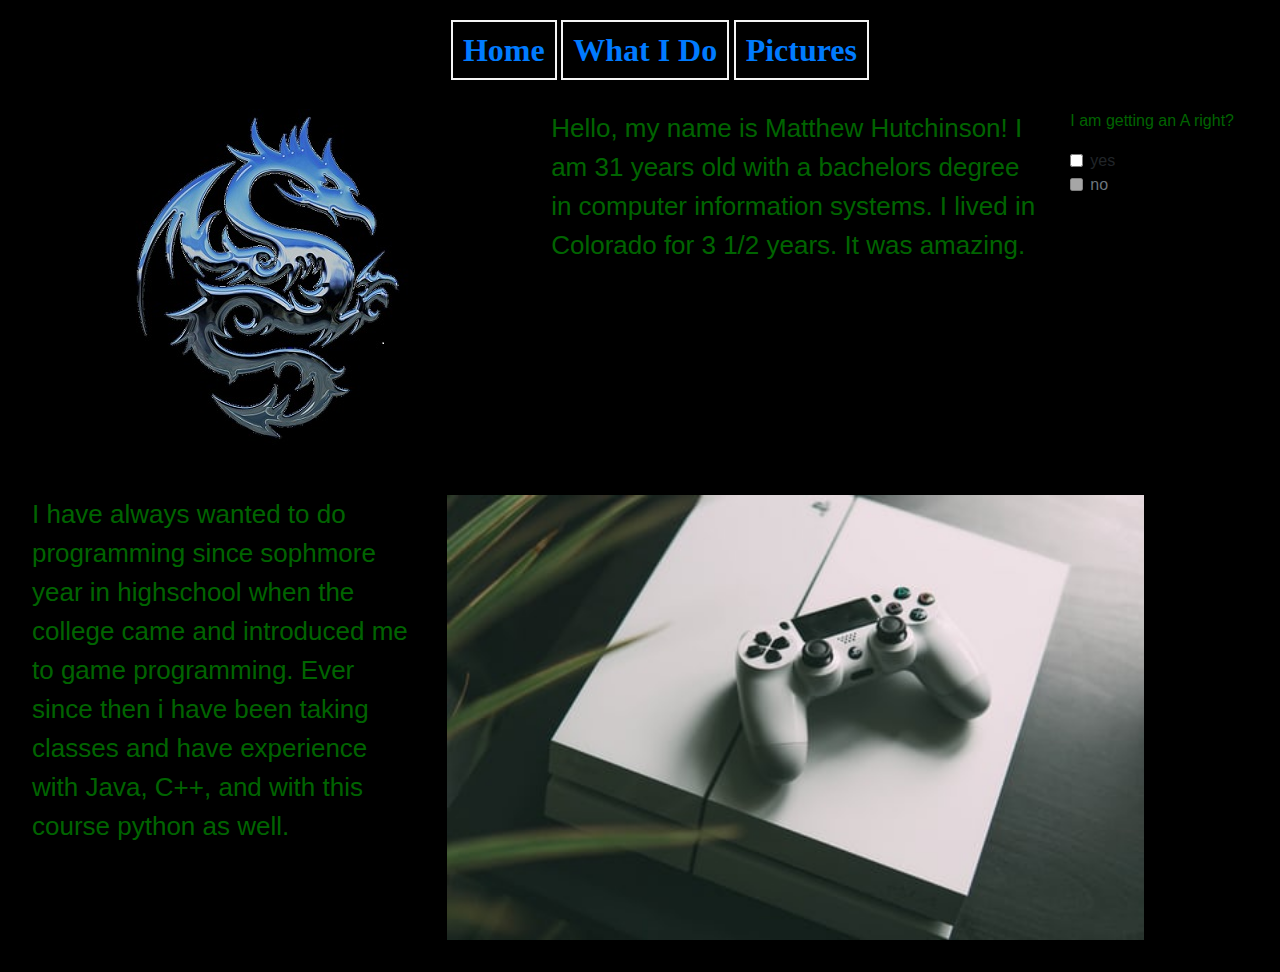
<file: index.html>
<!DOCTYPE html>
<html lang="en">
<head>
    <meta charset="UTF-8">
    <meta name="viewport" content="width=device-width, initial-scale=1.0">
    <meta http-equiv="X-UA-Compatible" content="ie=edge">
    <title>Home</title>
    <link rel="stylesheet" href="css/bootstrap-css/bootstrap.min.css">
    <link rel="stylesheet" href="css/main.css">
</head>
<body>
    
    <div class="container"><!--Full page of website-->
            <nav id="top_menu"><!--Navigation-->
                    <ul>
                        <li><a href="index.html">Home</a></li>
                        <li><a href="WhatIDo.html">What I Do</a></li>
                        <li><a href="Pictures.html">Pictures</a></li>
                    </ul>
            </nav>
        <div class="row"><!--Box to contain columns of information-->
                <div class="col-md-5 picturebox"> <!--image container-->
                    <img src="img/dragon_blue.jpg">
                </div>
                <div class="col-md-5 textbox"> <!--text container-->
                <p>Hello, my name is Matthew Hutchinson! I am 31 years old with a bachelors degree in computer information systems.
                I lived in Colorado for 3 1/2 years. It was amazing. 
                </p>
                </div>
                
                <div class="col-md-2 forum"> <!--Side panel checkbox-->
                    <p id="question">I am getting an A right?</p>
                    
                    <div class="form-check">
                            <input class="form-check-input" type="checkbox" value="" id="yes">
                            <label class="form-check-label" for="yes">
                              yes
                            </label>
                    </div>
                    
                    <div class="form-check">
                        <input class="form-check-input" type="checkbox" value="" id="no" disabled>
                            <label class="form-check-label" for="no">
                              no
                            </label>
                        </div>
                </div>
        </div>

        <div class ="row"> <!--second box-->
            <!-- <div class="Why">
                <H2>Why do I want to be a Programmer?</h2>
            </div> -->
            <div class="col-md-4 textbox2">
                <p>I have always wanted to do programming since sophmore year in highschool when the college came and introduced me
                to game programming. Ever since then i have been taking classes and have experience with <impact>Java, C++,</impact> and with this course
                <impact>python</impact> as well.
                </p>
            </div>
            <div class="col-md-7 picturebox2">
                    <img src="img/gameconsole.jpeg" width =100% >
            </div>

            </div>

        </div>
</body>
</html>
</file>
<file: css/main.css>
.container{
  height: 100%;
  max-width: 100%;
  background-color: black;
  padding: 2em;
  text-align: center;
  
}
#top_menu li{
  display: inline; /* side by side */ 
  text-align: left;
	list-style:none;
	padding: 10px;
	font: bold 32px Ink Free; 
  border: 2px solid whitesmoke;
}
.row{
  margin-top: 40px;
}

h2{
  color: darkgreen;
}
p{
  color: darkgreen;
}
#question{
  text-align: left;
}
.textbox{
  font-family: Impact, Haettenschweiler, 'Arial Narrow Bold', sans-serif;
  font-size: 26px;
  text-align: left;
}

.form-check{
  text-align: left;
}

#secondbox{
  width: 100%;
  text-align: center;
}
.textbox2{
  font-family: Impact, Haettenschweiler, 'Arial Narrow Bold', sans-serif;
  font-size: 26px;
  text-align: left;
}
.bottom-text{
  color: red;

}
.textbox3{
  font-family: Impact, Haettenschweiler, 'Arial Narrow Bold', sans-serif;
  font-size: 26px;
  text-align: left;
  color:darkgreen;
}
</file>
